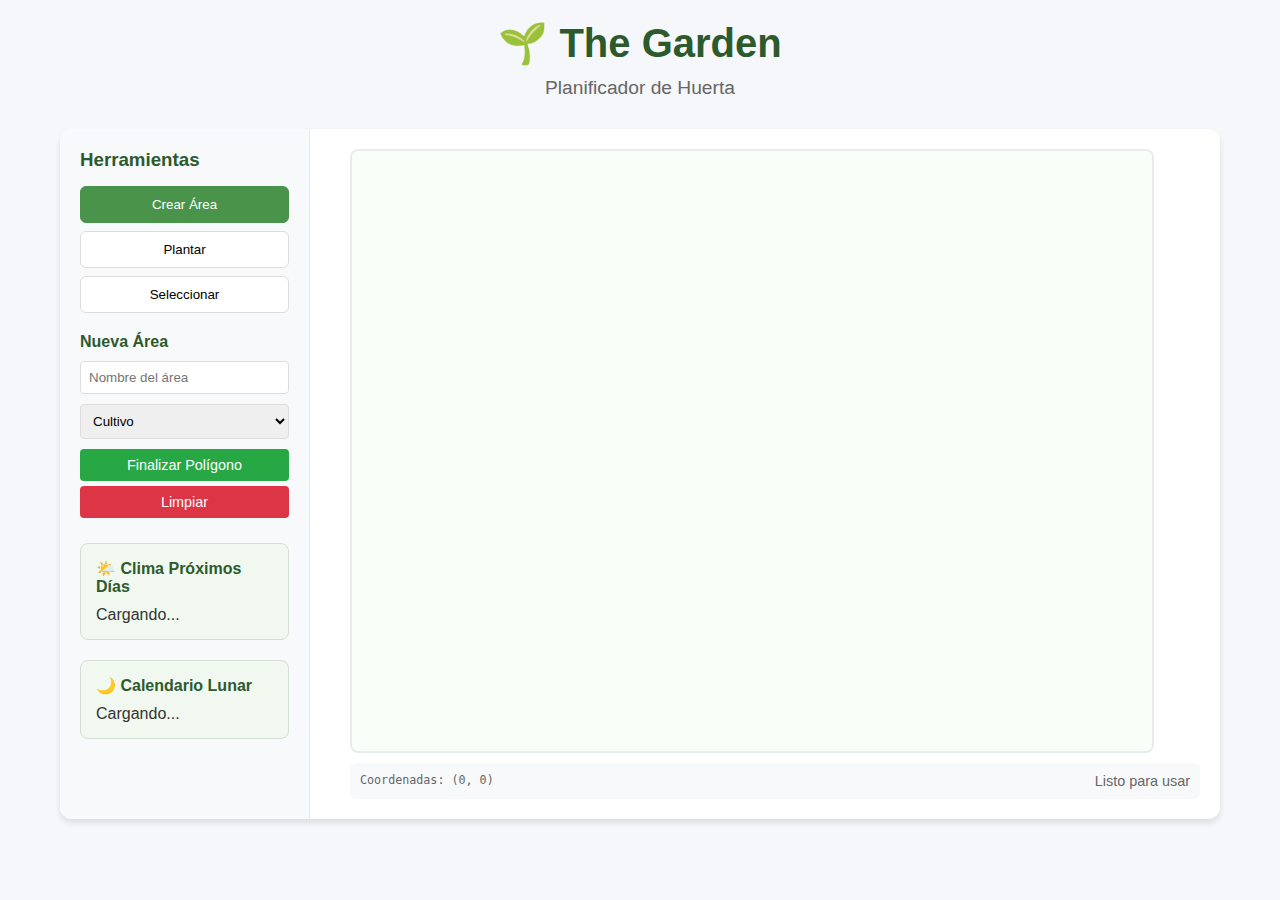
<file: templates/index.html>
<!DOCTYPE html>
<html lang="es">
<head>
    <meta charset="UTF-8">
    <meta name="viewport" content="width=device-width, initial-scale=1.0">
    <title>The Garden - Planificador de Huerta</title>
    <link rel="stylesheet" href="/static/css/style.css">
</head>
<body>
    <div class="container">
        <header>
            <h1>🌱 The Garden</h1>
            <p>Planificador de Huerta</p>
        </header>
        
        <main>
            <div class="garden-container">
                <div class="tools-panel">
                    <h3>Herramientas</h3>
                    <div class="tool-group">
                        <button id="tool-polygon" class="tool-btn active">Crear Área</button>
                        <button id="tool-plant" class="tool-btn">Plantar</button>
                        <button id="tool-select" class="tool-btn">Seleccionar</button>
                    </div>
                    
                    <div class="polygon-tools" id="polygon-tools">
                        <h4>Nueva Área</h4>
                        <input type="text" id="polygon-name" placeholder="Nombre del área">
                        <select id="polygon-type">
                            <option value="cultivo">Cultivo</option>
                            <option value="sendero">Sendero</option>
                            <option value="estructura">Estructura</option>
                        </select>
                        <button id="finish-polygon">Finalizar Polígono</button>
                        <button id="clear-polygon">Limpiar</button>
                    </div>
                    
                    <div class="plant-tools" id="plant-tools" style="display: none;">
                        <h4>Nuevo Cultivo</h4>
                        <select id="plant-type">
                            <option value="1">Tomate</option>
                            <option value="2">Lechuga</option>
                            <option value="3">Zanahoria</option>
                            <option value="4">Pepino</option>
                        </select>
                        <input type="date" id="plant-date">
                    </div>
                    
                    <!-- Weather Panel (RF-006) -->
                    <div class="weather-panel">
                        <h4>🌤️ Clima Próximos Días</h4>
                        <div id="weather-info">
                            <p>Cargando...</p>
                        </div>
                        <div id="weather-alerts"></div>
                    </div>
                    
                    <!-- Lunar Calendar Panel (RF-007) -->
                    <div class="lunar-panel">
                        <h4>🌙 Calendario Lunar</h4>
                        <div id="lunar-info">
                            <p>Cargando...</p>
                        </div>
                    </div>
                </div>
                
                <div class="canvas-container">
                    <canvas id="garden-canvas" width="800" height="600"></canvas>
                    <div class="canvas-info">
                        <span id="coordinates">Coordenadas: (0, 0)</span>
                        <span id="status">Listo para usar</span>
                    </div>
                </div>
            </div>
        </main>
    </div>
    
    <script src="/static/js/garden.js"></script>
</body>
</html>
</file>
<file: static/css/style.css>
* {
    margin: 0;
    padding: 0;
    box-sizing: border-box;
}

body {
    font-family: 'Segoe UI', Tahoma, Geneva, Verdana, sans-serif;
    background-color: #f5f7fa;
    color: #333;
}

.container {
    max-width: 1200px;
    margin: 0 auto;
    padding: 20px;
}

header {
    text-align: center;
    margin-bottom: 30px;
}

header h1 {
    color: #2d5a2d;
    font-size: 2.5em;
    margin-bottom: 10px;
}

header p {
    color: #666;
    font-size: 1.2em;
}

.garden-container {
    display: flex;
    gap: 20px;
    background: white;
    border-radius: 12px;
    box-shadow: 0 4px 6px rgba(0, 0, 0, 0.1);
    overflow: hidden;
}

.tools-panel {
    width: 250px;
    padding: 20px;
    background: #f8f9fa;
    border-right: 1px solid #e9ecef;
}

.tools-panel h3 {
    color: #2d5a2d;
    margin-bottom: 15px;
}

.tool-group {
    margin-bottom: 20px;
}

.tool-btn {
    display: block;
    width: 100%;
    padding: 10px;
    margin-bottom: 8px;
    border: 1px solid #ddd;
    background: white;
    border-radius: 6px;
    cursor: pointer;
    transition: all 0.3s ease;
}

.tool-btn:hover {
    background: #e7f3e7;
    border-color: #4a934a;
}

.tool-btn.active {
    background: #4a934a;
    color: white;
    border-color: #4a934a;
}

.polygon-tools h4,
.plant-tools h4 {
    color: #2d5a2d;
    margin-bottom: 10px;
    font-size: 1em;
}

.weather-panel,
.lunar-panel {
    margin-top: 20px;
    padding: 15px;
    background: #f0f8f0;
    border-radius: 8px;
    border: 1px solid #d4ddd4;
}

.weather-panel h4,
.lunar-panel h4 {
    color: #2d5a2d;
    margin-bottom: 10px;
    font-size: 1em;
}

.weather-info,
.lunar-info {
    font-size: 0.9em;
    color: #555;
}

.weather-alerts {
    margin-top: 10px;
}

.alert {
    padding: 8px;
    margin: 5px 0;
    border-radius: 4px;
    font-size: 0.85em;
}

.alert-alta {
    background: #f8d7da;
    color: #721c24;
    border: 1px solid #f1aeb5;
}

.alert-media {
    background: #fff3cd;
    color: #856404;
    border: 1px solid #ffeaa7;
}

.lunar-phase {
    display: flex;
    align-items: center;
    gap: 8px;
    margin: 8px 0;
}

.phase-icon {
    font-size: 1.2em;
}

.recommendations {
    margin-top: 10px;
    font-size: 0.85em;
}

.recommendations ul {
    margin-left: 15px;
    list-style-type: disc;
}

.polygon-tools input,
.polygon-tools select,
.plant-tools input,
.plant-tools select {
    width: 100%;
    padding: 8px;
    margin-bottom: 10px;
    border: 1px solid #ddd;
    border-radius: 4px;
}

.polygon-tools button,
.plant-tools button {
    width: 100%;
    padding: 8px;
    margin-bottom: 5px;
    border: none;
    border-radius: 4px;
    cursor: pointer;
    font-size: 0.9em;
}

#finish-polygon {
    background: #28a745;
    color: white;
}

#clear-polygon {
    background: #dc3545;
    color: white;
}

.canvas-container {
    flex: 1;
    padding: 20px;
    position: relative;
}

#garden-canvas {
    border: 2px solid #e9ecef;
    border-radius: 8px;
    cursor: crosshair;
    background: #f8fff8;
    display: block;
}

.canvas-info {
    display: flex;
    justify-content: space-between;
    margin-top: 10px;
    padding: 10px;
    background: #f8f9fa;
    border-radius: 6px;
    font-size: 0.9em;
    color: #666;
}

#coordinates {
    font-family: monospace;
}

#status {
    font-weight: 500;
}

/* Responsive design */
@media (max-width: 768px) {
    .garden-container {
        flex-direction: column;
    }
    
    .tools-panel {
        width: 100%;
    }
    
    #garden-canvas {
        width: 100%;
        height: 400px;
    }
}
</file>
